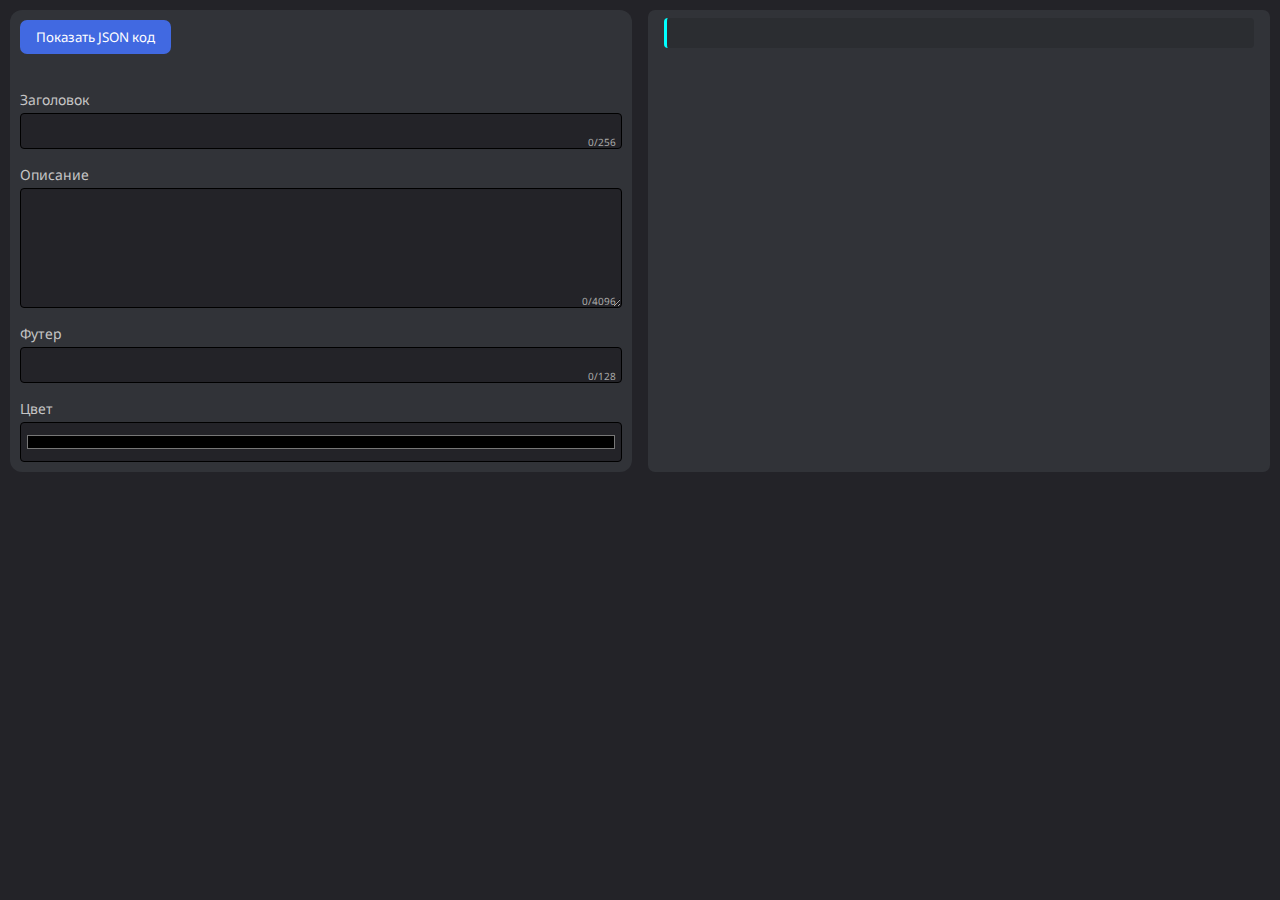
<file: embed/index.html>
<!DOCTYPE html>
<html lang="en">
<head>
  <meta charset="UTF-8">
  <title>sscefalix utils | Embed Generator</title>
  <meta name="viewport" content="width=device-width, initial-scale=1.0">
  <link rel="stylesheet" href="style.css">
</head>
<body>

<dialog id="jsonResponse">
  <label for="jsonCode"></label>
  <textarea id="jsonCode" disabled style="resize: none"></textarea>
</dialog>

<main>
  <div class="wrapper">
    <div id="configure">
      <div class="buttons">
        <button id="showCode">Показать JSON код</button>
      </div>
      <div class="controller" data-length="0/256">
        <label for="title">Заголовок</label>
        <input type="text" id="title" maxlength="256" class="input">
      </div>
      <div class="controller" data-length="0/4096">
        <label for="description">Описание</label>
        <textarea id="description" style="height: 120px;" maxlength="4096" class="input"></textarea>
      </div>
      <div class="controller" data-length="0/128">
        <label for="footer">Футер</label>
        <input type="text" id="footer" maxlength="128" class="input">
      </div>
      <div class="controller">
        <label for="color">Цвет</label>
        <input type="color" id="color" class="input">
      </div>
    </div>
    <div id="preview">
      <div id="embed">
        <div class="title"></div>
        <div class="description"></div>
        <div class="footer"></div>
      </div>
    </div>
  </div>
</main>

<script src="script.js"></script>
</body>
</html>
</file>
<file: embed/style.css>
@import url('https://fonts.googleapis.com/css2?family=Noto+Sans:wght@100;200;300;400;500;600;700;800;900&display=swap');

* {
    margin: 0;
    padding: 0;
    box-sizing: border-box;
    font-family: 'Noto Sans', sans-serif;
}

body {
    background-color: #232328;
    min-height: 100vh;
    height: 100%;
    display: flex;
    flex-direction: column;
    overflow-x: hidden;
}

:root {
    --card: #313338;
    --primary: #232328;
    --primary2: #4169E1FF;
    --embed: #2B2D31;
}

main {
    padding: 10px;
}

#jsonResponse {
    position: absolute;
    top: 50%;
    left: 50%;
    transform: translate(-50%, -50%);
    border: none;
    outline: none;
    padding: 16px;
    background-color: var(--card);
    border-radius: 7px;
}

#jsonResponse::backdrop {
    background-color: rgba(0,0,0,.75);
}

#jsonCode {
    width: 800px;
    height: 400px;
    color: #ccc;
    background-color: var(--embed);
    border: none;
    padding: 4px;
    border-radius: 4px;
}

.wrapper {
    display: flex;
    width: 100%;
    gap: 16px;
}

#configure {
    width: 50%;
    background-color: var(--card);
    border-radius: 12px;
    padding: 10px;
    display: flex;
    flex-direction: column;
    gap: 16px;
}

.buttons {
    margin-bottom: 20px;
}

#showCode {
    padding: 8px 16px;
    background-color: var(--primary2);
    color: #fff;
    border: none;
    outline: none;
    border-radius: 7px;
    cursor: pointer;
}

.controller {
    display: flex;
    flex-direction: column;
    gap: 4px;
    position: relative;
}

.controller label {
    font-size: 14px;
    color: #c5c5c5;
}

.controller .input:not([type="color"]) {
    position: relative;
    resize: vertical;
    border-radius: 4px;
    border: 1px solid black;
    padding: 8px 4px;
    color: #ccc;
    outline: none;
    background-color: var(--primary);
}

.controller .input[type="color"] {
    background-color: var(--primary);
    border: 1px solid black;
    outline: none;
    border-radius: 4px;
    padding: 8px 4px;
    height: 40px;
    width: 100%;
}

.controller::after {
    content: attr(data-length);
    position: absolute;
    right: 6px;
    color: #aaa;
    font-size: 10px;
    bottom: 0;
}

#preview {
    width: 50%;
    background-color: var(--card);
    padding: 8px 16px;
    border-radius: 7px;
}

#embed {
    min-height: 30px;
    border-left: 3px solid aqua;
    background-color: var(--embed);
    padding: 8px;
    width: 100%;
    border-radius: 4px;
}

#embed div {
    overflow-x: hidden;
    word-break: break-word;
    color: #eee;
    font-weight: 400;
    display: none;
}

#embed .title {
    font-size: 14px;
    font-weight: 600;
}

#embed .description {
    font-size: 13px;
}

#embed .footer {
    font-size: 12px;
}
</file>
